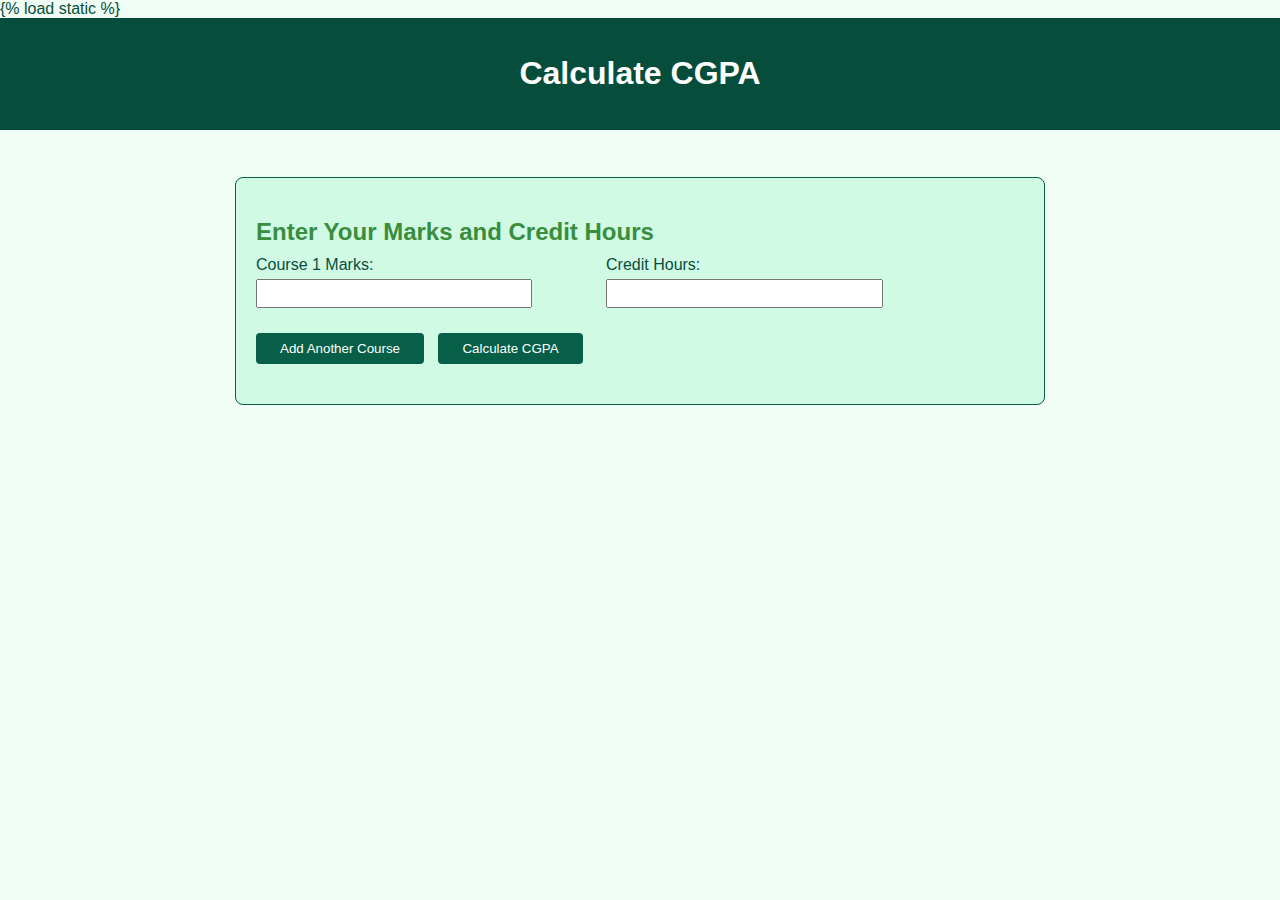
<file: templates/calculate_cgpa.html>
{% load static %}
<!DOCTYPE html>
<html>
<head>
    <title>Calculate CGPA</title>
    <style>
        body {
            font-family: Arial, sans-serif;
            background-color: #f0fdf4;
            color: #064e3b;
            margin: 0;
            padding: 0;
        }
        .header {
            background-color: #064e3b;
            color: white;
            padding: 1rem;
            text-align: center;
        }
        .container {
            display: flex;
            flex-direction: column;
            align-items: center;
            margin-top: 2rem;
        }
        .section {
            width: 60%;
            background-color: #d1fae5;
            padding: 20px;
            margin: 15px 0;
            border-radius: 8px;
            border: 1px solid #065f46;
        }
        .section h2 {
            color: #388e3c;
            margin-bottom: 10px;
        }
        .course {
            margin-bottom: 10px;
        }
        .course label {
            display: inline-block;
            width: 45%;
            margin-bottom: 5px;
        }
        .course input {
            width: 80%;
            padding: 5px;
            margin-top: 5px;
        }
        .buttons {
            margin-top: 20px;
        }
        .buttons button {
            background-color: #065f46;
            border: none;
            border-radius: 4px;
            color: white;
            cursor: pointer;
            padding: 0.5rem 1.5rem;
            margin-right: 10px;
        }
        .buttons button:hover {
            background-color: #064e3b;
        }
        #cgpaResult {
            margin-top: 20px;
            font-size: 1.2rem;
            color: #064e3b;
        }
    </style>
</head>
<body>
    <div class="header">
        <h1>Calculate CGPA</h1>
    </div>
    <div class="container">
        <div class="section">
            <h2>Enter Your Marks and Credit Hours</h2>
            <form id="cgpaForm">
                <div id="coursesContainer">
                    <div class="course">
                        <label>Course 1 Marks: <input type="number" name="marks[]" min="0" max="100"></label>
                        <label>Credit Hours: <input type="number" name="credits[]" min="1"></label>
                    </div>
                </div>
                <div class="buttons">
                    <button type="button" onclick="addCourse()">Add Another Course</button>
                    <button type="button" onclick="calculateCGPA()">Calculate CGPA</button>
                </div>
            </form>
            <div id="cgpaResult"></div>
        </div>
    </div>

    <script>
        function addCourse() {
            const coursesContainer = document.getElementById('coursesContainer');
            const courseCount = coursesContainer.getElementsByClassName('course').length + 1;
            const newCourse = document.createElement('div');
            newCourse.className = 'course';
            newCourse.innerHTML = `<label>Course ${courseCount} Marks: <input type="number" name="marks[]" min="0" max="100"></label>
                                   <label>Credit Hours: <input type="number" name="credits[]" min="1"></label>`;
            coursesContainer.appendChild(newCourse);
        }

        function calculateCGPA() {
            const marks = document.getElementsByName('marks[]');
            const credits = document.getElementsByName('credits[]');
            let totalPoints = 0;
            let totalCredits = 0;

            for (let i = 0; i < marks.length; i++) {
                const mark = parseFloat(marks[i].value);
                const credit = parseFloat(credits[i].value);

                // Convert marks to grade points on a 10-point scale
                let gradePoint = mark / 10;

                totalPoints += gradePoint * credit;
                totalCredits += credit;
            }

            const cgpa = totalPoints / totalCredits;
            document.getElementById('cgpaResult').innerText = `Your CGPA is: ${cgpa.toFixed(2)}`;
        }
    </script>
</body>
</html>
</file>
